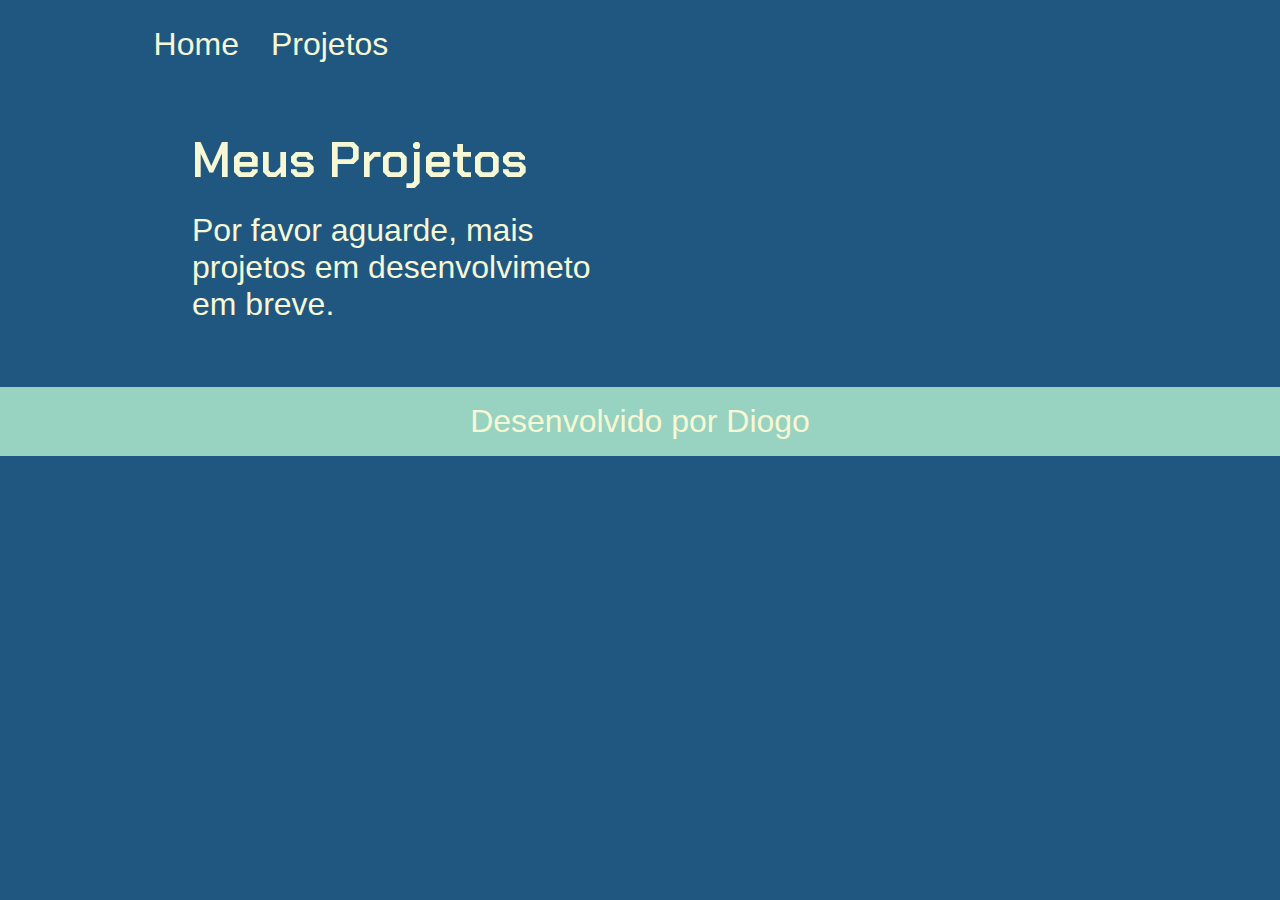
<file: project.html>
<!DOCTYPE html>
<html lang="pt-br">
<head>
    <meta charset="UTF-8">
    <meta name="viewport" content="width=device-width, initial-scale=1.0">
    <meta http-equiv="X-UA-Compatible" content="ie=edge">
    <link rel="stylesheet" href="styles.css">
    
    <title>Projetos de Diogo</title>
</head>
<body>
    <header class="cabecalho">
        <nav class="cabecalho_menu">
            <a href="./index.html" class="cabecalho_menu_item">Home</a>
            <a href="./project.html" class="cabecalho_menu_item">Projetos</a>
        </nav>
    </header>
    <main class="apresentacao">
        <section class="apresentacao_conteudo">
            <h1 class="apresentacao_conteudo_titulo">Meus Projetos</h1>
            <p class="apresentacao_conteudo_texto">Por favor aguarde, mais projetos em desenvolvimeto em breve.</p>
        </section>
        
    </main>
    <footer class="rodape">
        <p>Desenvolvido por Diogo</p>
    </footer>
</body>
</html>
</file>
<file: styles.css>
@import url('https://fonts.googleapis.com/css2?family=Chakra+Petch:ital,wght@0,300;0,400;0,500;0,600;0,700;1,300;1,400;1,500;1,600;1,700&family=Sarpanch:wght@400;500;600;700;800;900&display=swap');

:root {
    --cor-primaria: #205781;
    --cor-secundaria: #F6F8D5;
    --cor-terciaria: #98D2C0;
    --cor-hover: #4F959D;
    --fonte-primaria: "Chakra Petch", sans-serif;
    --fonte-secundaria: "Sarpantech", sans-serif;
}

* {
    margin: 0;
    padding: 0;
}

body{
    box-sizing: border-box;
    background-color: var(--cor-primaria);
    color: var(--cor-secundaria);
}

.cabecalho{
    padding: 2% 0 0 12%;
}

.cabecalho_menu{
    display: flex;
    gap: 32px;
}

.cabecalho_menu_item{
    text-decoration: none;
    color: var(--cor-secundaria);
    font-family: var(--fonte-secundaria);
    font-size: 2rem;
    font-weight: 400;
}

.apresentacao {
    padding: 5% 15%;
    display: flex;
    align-items: center;
    justify-content: space-between;
    gap: 20px;
}

.apresentacao_conteudo {
    width: 50%;
    display: flex;
    flex-direction: column;
    gap: 20px;
}

.apresentacao_conteudo_titulo {
    font-family: var(--fonte-primaria);
    font-weight: 600;
    font-size: 3.12rem;
}

.apresentacao_conteudo_texto{
    font-family: var(--fonte-secundaria);
    font-size: 2rem;
    font-weight: 400;
}

.apresentacao_conteudo_destaque{
    font-family: var(--fonte-secundaria);
    font-size: 2rem;
    font-weight: 600;
    color: var(--cor-terciaria);
}

.apresentacao_conteudo_subtitulo{
    font-family: var(--fonte-primaria);
    font-weight: 600;
    font-size: 3rem;
    text-align: center;
    margin: 10px 0px 10px 0px;
}

.apresentacao_conteudo_link {
    display: flex;
    flex-direction: column;
    gap: 10px;
}

.apresentacao_conteudo_link_navegacao{
    display: flex;
    justify-content: center;
    width: 75%;
    text-decoration: none;
    font-family: var(--fonte-secundaria);
    color: var(--cor-secundaria);
    font-size: 2rem;
    border: solid, 2px, var(--cor-secundaria);
    padding: 5% 10%;
    gap: 12px;

}

.apresentacao_conteudo_link_navegacao:hover{
    background-color: var(--cor-hover);
}

.apresentacao_imagem{
    width: 50%;
    border-radius: 50%;
    padding-left: 24px;
}

.rodape{
    display:flex;
    flex-direction: column;
    align-items: center;
    background-color: var(--cor-terciaria);
    padding: 16px;
    font-family: var(--fonte-secundaria);
    font-size: 2rem;
    font-weight: 400;
    gap: 10px;
}

@media (max-width: 1200px) {
    .cabecalho_menu {
        padding: 5% 5%;
        justify-content: center;
        gap: 30px;
    }

    .apresentacao {
        flex-direction: column-reverse;
        padding: 5% 5%;
    }

    .apresentacao_conteudo {
        width:auto;
    }
}
</file>
